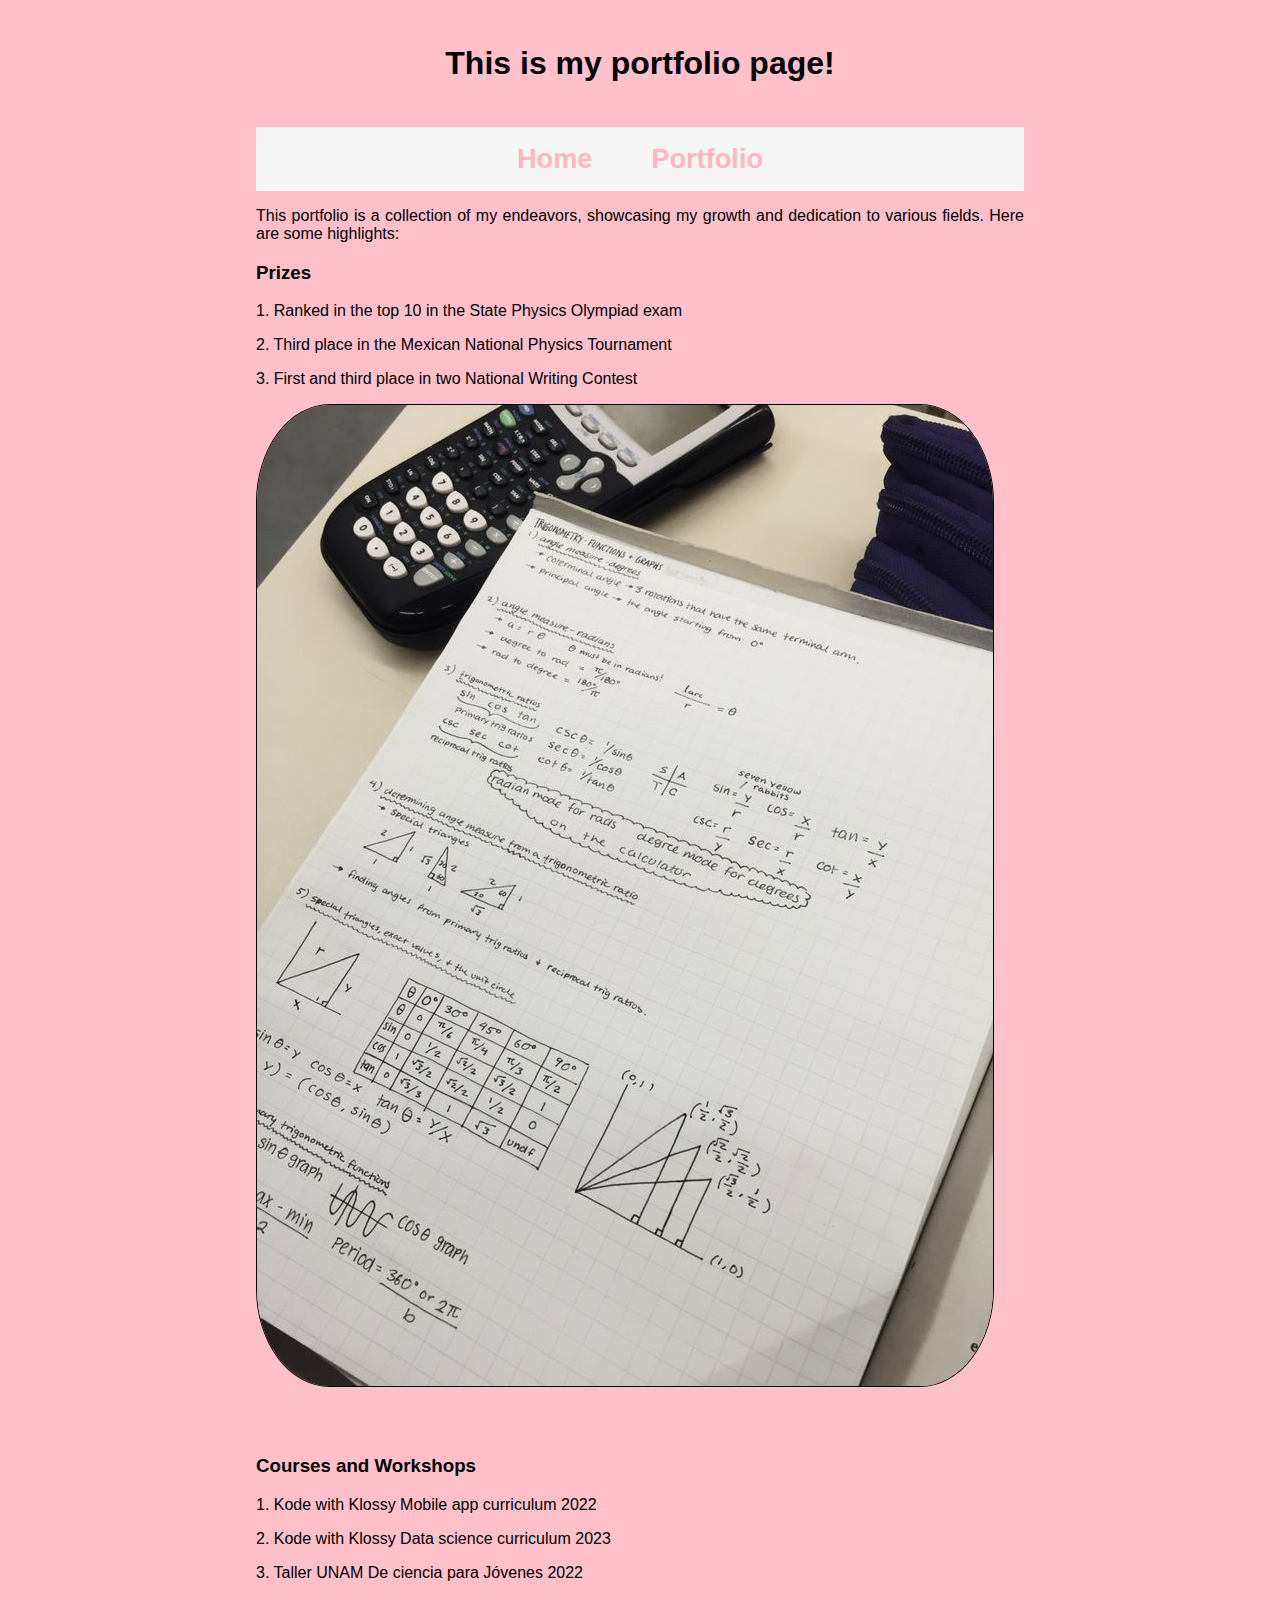
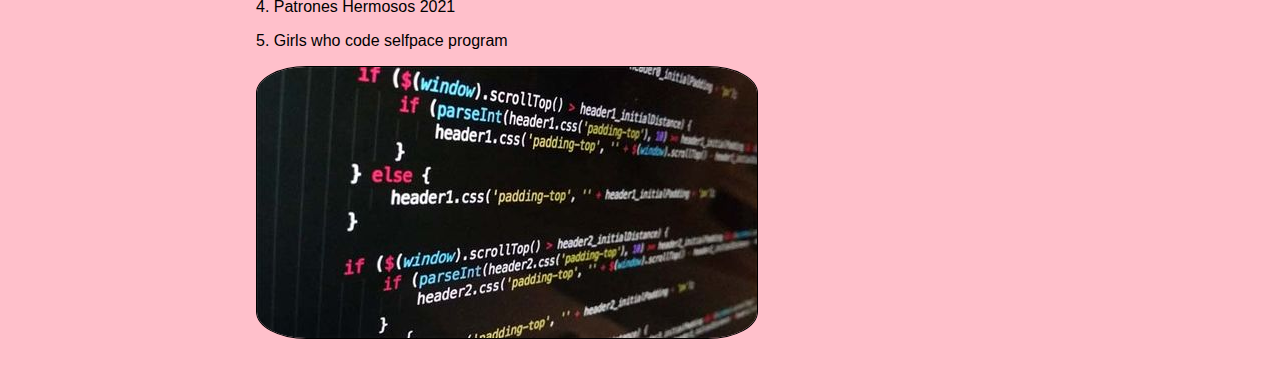
<file: portfolio.html>
<!DOCTYPE html>
<html>
  <head>
    
    <title>Martha</title>
    <meta charset="utf-8" />
	  <meta http-equiv="X-UA-Compatible" content="IE=edge" />
	  <meta name="viewport" content="width=device-width, initial-scale=1" />

	  <!-- link the webpage's stylesheet -->
	  <link rel="stylesheet" href="/style.css" />

	  <!-- link the webpage's JavaScript file -->
	  <script src="/script.js" defer></script>

  </head>
  
  <body>
    
    <h1> This is my portfolio page!
    </h1>

     <main>

     <nav>
      <ul>
        <li>
          <a href= "index.html">Home</a>
        </li>
        <li>
          <a href= "portfolio.html">Portfolio</a>
          
        </li>
      </ul>

    </nav>

    
      <p>
        This portfolio is a collection of my endeavors, showcasing my growth and dedication to various fields. Here are some highlights:
      </p>

    <h3>
        Prizes
    </h3>

       <p>

      </p>
      
      <P>
          1. Ranked in the top 10 in the State Physics Olympiad exam
      </p>

       <p>

       </p>
       <p>
          2. Third place in the Mexican National Physics Tournament
       </p>
        <p>

       </p>
       <p>
         3. First and third place in two National Writing Contest
       </p>
      
       <img class = "photos" src="Come follow me at universtudy_ca!.jpeg" alt= "the image shows a black calculator and a math notebook with some equations"> 

      <p>
        
      </p>

      <h3>
        Courses and Workshops
      </h3>

      <p>

        
      </p>
      
      <P>
        1. Kode with Klossy Mobile app curriculum 2022
        </p>
        <p>

       </p>
         
        <p>
        2. Kode with Klossy Data science curriculum 2023
        </p>
        <p>

       </p>
          
        <p>
        3. Taller UNAM De ciencia para Jóvenes 2022
        </p>
        <p>

       </p>
          
        <p>
        4. Patrones Hermosos 2021
        </p>
        <p>

       </p>
          
        <p>
        5. Girls who code selfpace program
        </p>
  
      <img class= "photos" src="coding.jpeg" alt= "the image shows some lines of code"> 



      

     

      

      
    </main>
    
  </body>
</html>
</file>
<file: style.css>
/* STYLE SECTIONING TAGS */

* {
  margin: 0px;
  padding: 0px;
  
} 

body {
 background-color: pink;
 font-family: Roboto, sans-serif; 
  text-align: center;
 
}

/* STYLE TEXT */
#hi{
color: black;
font-family: Roboto, sans-serif; 
text-align: justify;
margin-top:1em;
margin-bottom:1em;
  
}
main {
  margin-top:0;
  margin-bottom: 0;
  margin-left: 20%;
  margin-right: 20%;
  text-align: justify;
}
h1 {
  color: black;
  font-family: Roboto, sans-serif; 
  text-align: center;
  margin-bottom: 45px;
  margin-top: 45px; 
  padding-top: 0em;
  padding-bottom: 0em;
  
  
}


h3 {
  font-family: Roboto, sans-serif; 
  text-align: left;
  margin-top:1em;
  margin-bottom:1em;
  
  
}


p {
  
  color: black;
  font-family: Roboto, sans-serif; 
  text-align: justify;
  margin-top:1em;
  margin-bottom:1em;
  
}

li {
  text-align: justify;

}



/* STYLE IMAGES */

.photos {
max-width: 100%;
max-height: 40%;
margin-bottom: 45px;
border: 1px solid black;
}


img {
  max-width: 40%;
  max-height: 40%;
  border-radius: 10%;
  border: 1px solid white;
  margin-bottom: 45px;
}


/* STYLE NAV BAR */

ul{
  text-align: center;
  list-style-type: none;
  background-color: whitesmoke;
  overflow: hidden;
  padding: 1em;

}

li {
  display:inline;
  
}
li a {
  text-decoration: none;
  color: lightpink;
  font-size: 1.7em;
  padding: 1em;
  font-weight: bold;
  
}

li :hover {
  background-color: deeppink;
  
}
</file>
